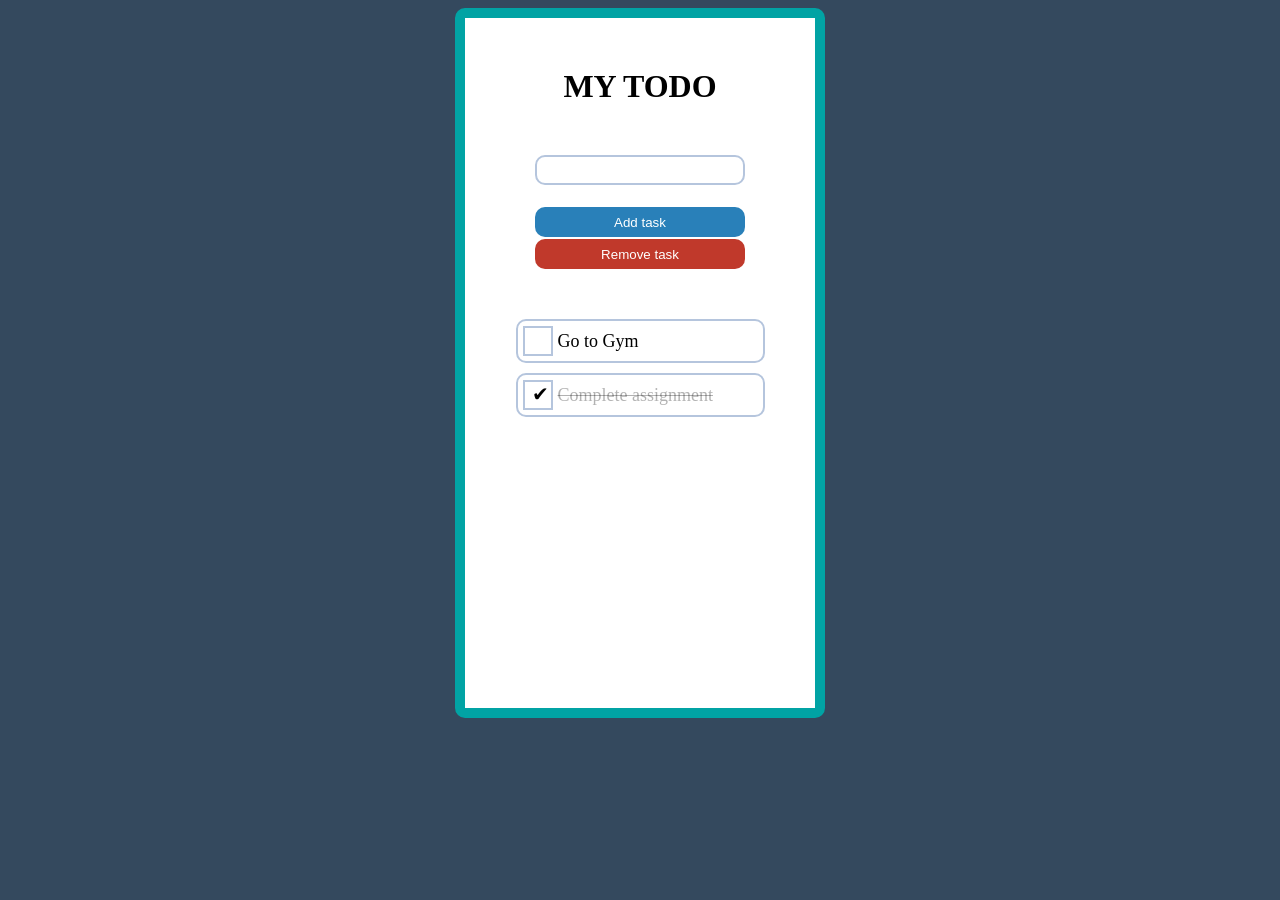
<file: Project01(todo)/index.html>
<!DOCTYPE html>
<html lang="en">
<head>
    <meta charset="UTF-8">
    <meta name="viewport" content="width=device-width, initial-scale=1.0">
    <link rel="stylesheet" href="style.css">
    <title>Simple Todo</title>
</head>
<body>
    <div id="container">
        <div class="controls">
            <h1>MY TODO</h1>
            <input type="text" id="input">
            <button type="button" id="add">Add task</button>
            <button type="button" id="remove">Remove task</button>
        </div>
        <ul id="list">
            <li class="mycheck"><input type="checkbox" id="check"> <label> Go to Gym</label></li>
            <li class="mycheck"><input type="checkbox" id="check" checked><label> Complete assignment</label></li>
        </ul>
    </div>
    <script src="todo.js"></script>
</body>
</html>
</file>
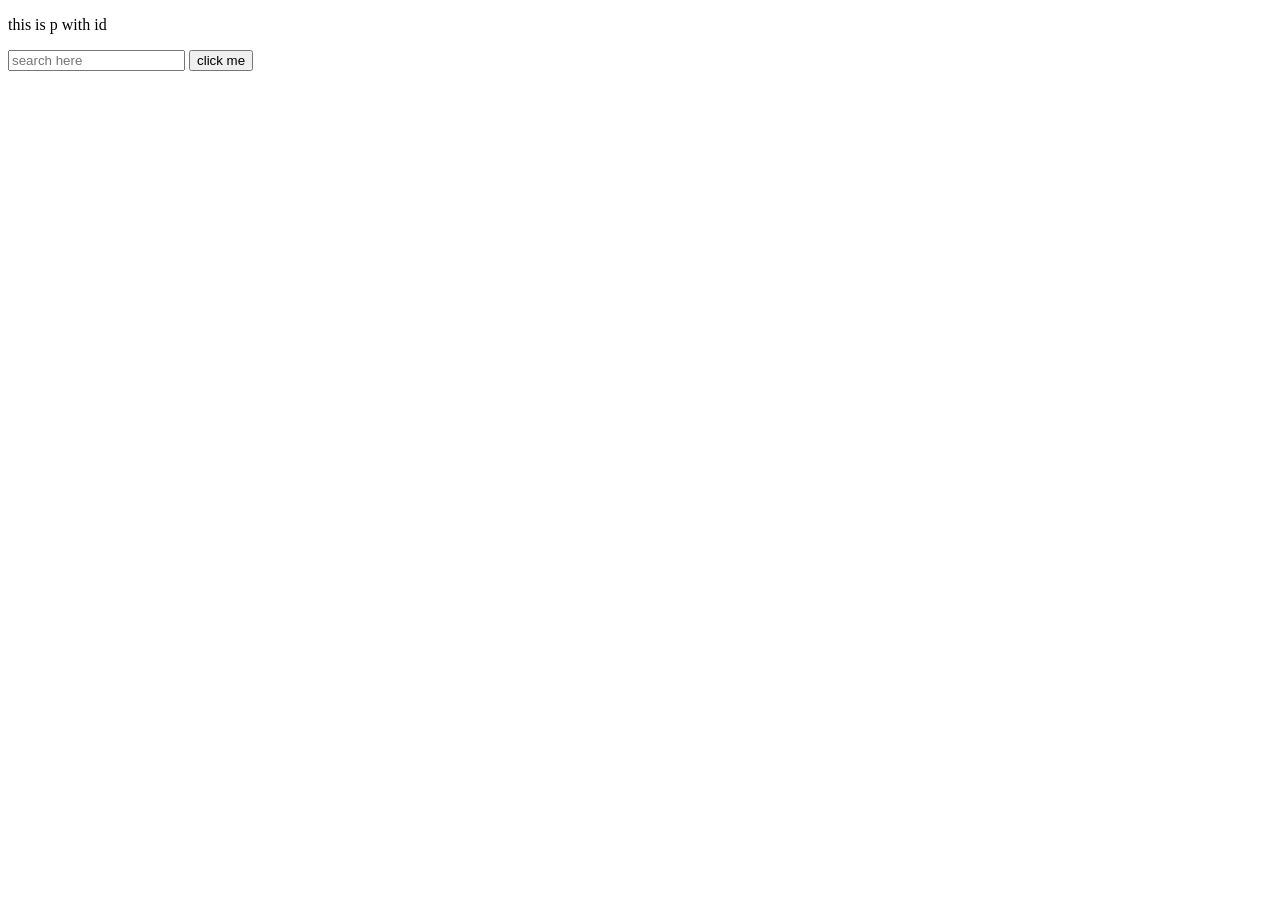
<file: learning/01WebBesics/index.html>
<!DOCTYPE html>
<html lang="en">
<head>
    <meta charset="UTF-8">
    <meta name="viewport" content="width=device-width, initial-scale=1.0">
    <title>Document</title>
</head>
<body>

    <p id="idone">this is p with id </p>
    <input type="text" name="" id="myform" placeholder="search here">


    <button onclick="myValidation()">click me </button>


   <script src="jsonhandle.js"></script>
</body>
</html>
</file>
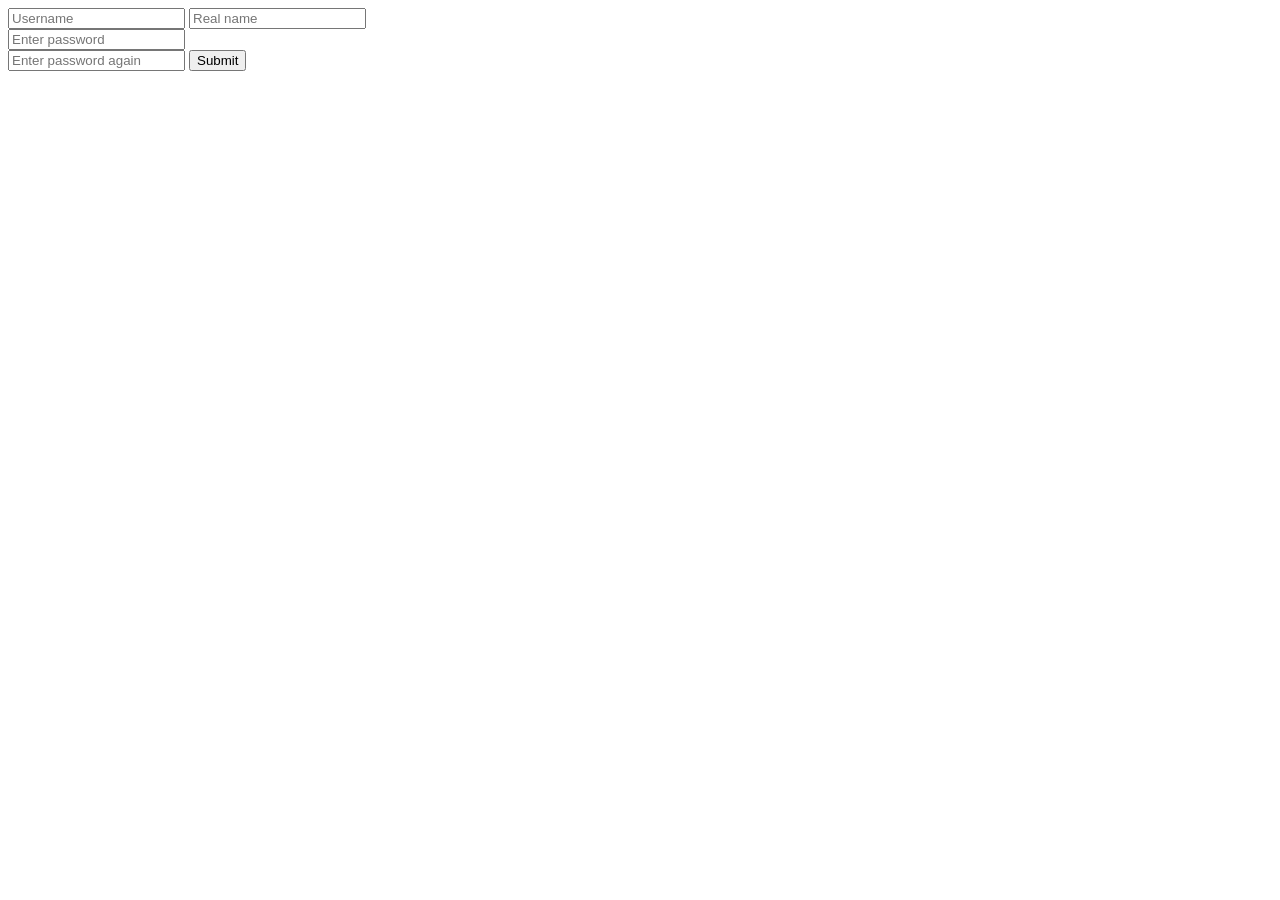
<file: learning/01WebBesics/assignment1/formValidation.html>
<!DOCTYPE html>
<html lang="en">
<head>
    <meta charset="UTF-8">
    <meta name="viewport" content="width=device-width, initial-scale=1.0">
    <title>Document</title>
</head>
<body>
    <form class ="myform">
        <input type="text" name="username" placeholder="Username">
        <input type="text" name="realname" placeholder="Real name">
       
        <br>
        
        <input type="password" name="pass1" placeholder="Enter password"> <br>
        <input type="password" name="pass2" placeholder="Enter password again">
        
        <button type="submit">Submit</button>
    </form>
    
    <script src="script.js"></script>
</body>
</html>
</file>
<file: Project01(todo)/style.css>
body{
    background-color:#34495e;
}

#container {
    width:350px;
    height: auto;
    margin: 0 auto;
    text-align: center;
    background: white;
    height: 690px;
    overflow-y: auto;
    color: black;
    border: 10px solid #01a3a4;
    border-radius: 10px;
}
#container h1{
    margin-top: 50px;
    margin-bottom: 50px;
    text-transform: uppercase;
}

#container ul{
    margin-top:50px;
    padding-left: 0;
}

#container ul li{
    list-style:none;
    border:2px solid #b5c5dd;
    width: 70%;
    transition: opacity 0.5s ease-in-out;
    height: 40px;
    margin: 10px auto;
    text-align: left;
}

#container ul li label{
    margin: 0 auto;
    vertical-align: middle;
    height: 100px;
    line-height: 40px;
    font-size: 18px;
}

#container ul li #check{
    float: left;
    width: 30px;
    height: 30px;
    margin: 5px;
    -webkit-appearance: none;
    border: 2px solid #b5c5dd;
    position: relative;
    outline: 0;
}

#container ul li #check:checked:after{
    content:'\2714';
    font-size: 20px;
    position: absolute;
    top: 0px;
    left: 7px;
    color: black;
}

#container ul li input[type="checkbox"]:checked+label{
    text-decoration: line-through;
    color:rgba(0,0,0,0.3);
}
#container .controls{
    width: 60%;
    margin: auto;
}

#container .controls #input{
    width: 100%;
    height: 30px;
    font-size: 20px;
    padding-left: 5px;
    box-sizing: border-box;
    margin-bottom: 20px;
    border:2px solid #b5c5dd;
    border-radius: 10px;
}
#container .controls #input:focus{
    outline: 0;
}
#container .controls button{
    width:100%;
    background: white;
    border: none;
    height: 30px;
    margin-top: 2px;
    cursor: pointer;
    color: white;
}
#container .controls button:focus{
    outline: 0;
}

#container .controls button:hover{
    transform: scale(1.05);
}
#container .controls #add{
    background-color: #2980b9;
    border-radius: 10px;
}
#container .controls #remove{
    background-color: #c0392b;
    border-radius: 10px;
}

#container .mycheck{
    opacity:1px;
    border-radius:10px;
}

.visual{
    opacity:1 !important;
    border-radius:10px;
}
</file>
